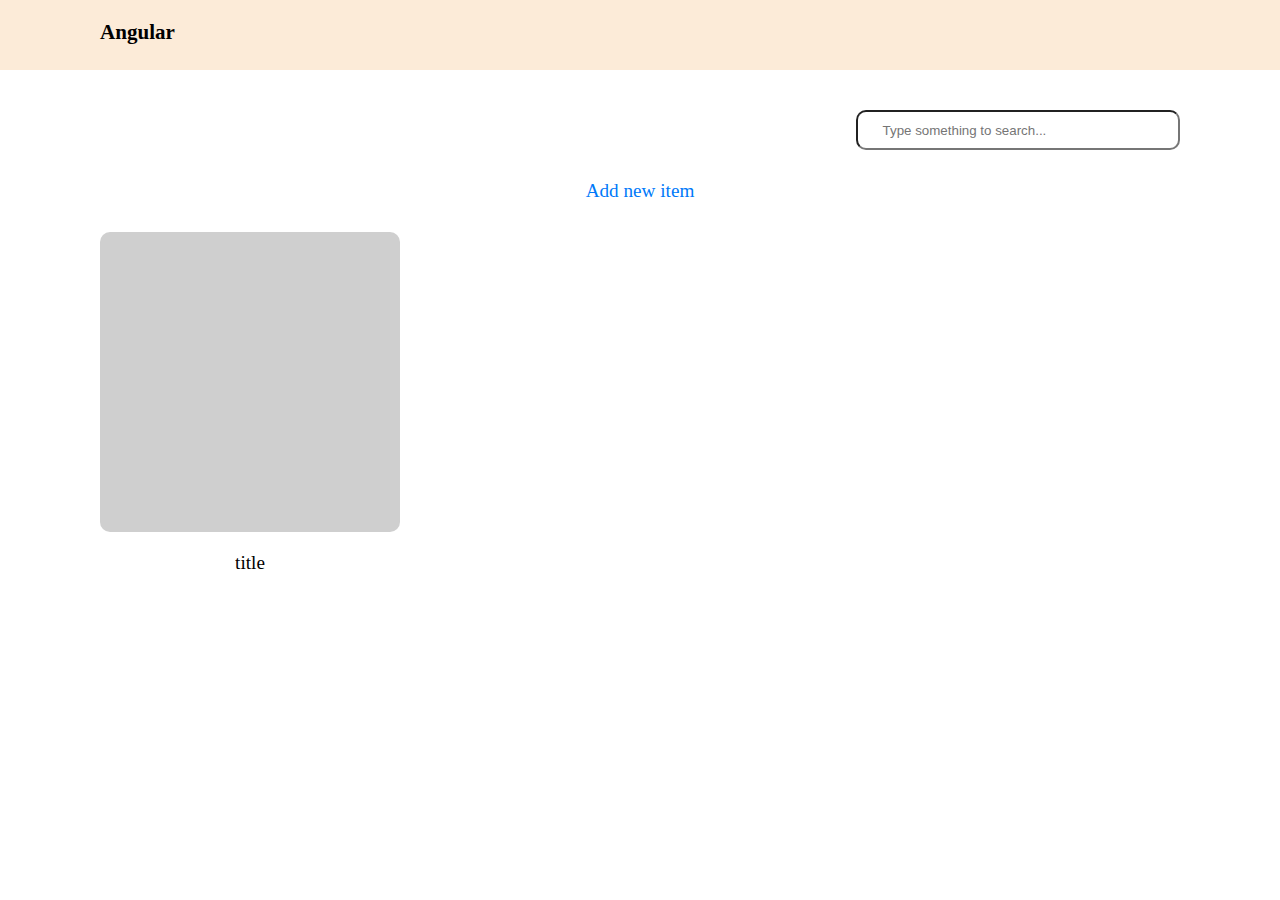
<file: index.html>
<!DOCTYPE html>
<html lang="en">
  <head>
    <title>training</title>
    <link rel="stylesheet" href="/styles.css" />
  </head>
  <body>
    <section id="header">
      <div class="header container">
        <div class="navbar">
          <a href="#"><h3>Angular</h3></a>
        </div>
      </div>
    </section>
    <section id="content">
      <div class="content container">
        <div class="content-top">
          <input type="text" placeholder="    Type something to search..." />
          <a href="./create.html">Add new item</a>
        </div>
        <ul class="content-bottom" id="list">
          <li class="content-item" id="0">
            <!-- <img src="./image/image1.png" alt="image"/> -->
            <div class="content-box"></div>
            <button class="content-btn edit" onclick="loadEditPage()">
              Edit
            </button>
            <button class="content-btn rmv">Remove</button>
            <div class="content-title"><p>title</p></div>
          </li>
        </ul>
      </div>
    </section>
    <script type="module" src="./main.js"></script>
    <script>
      function loadEditPage() {
        location.replace("./edit.html");
      }
    </script>
  </body>
</html>
</file>
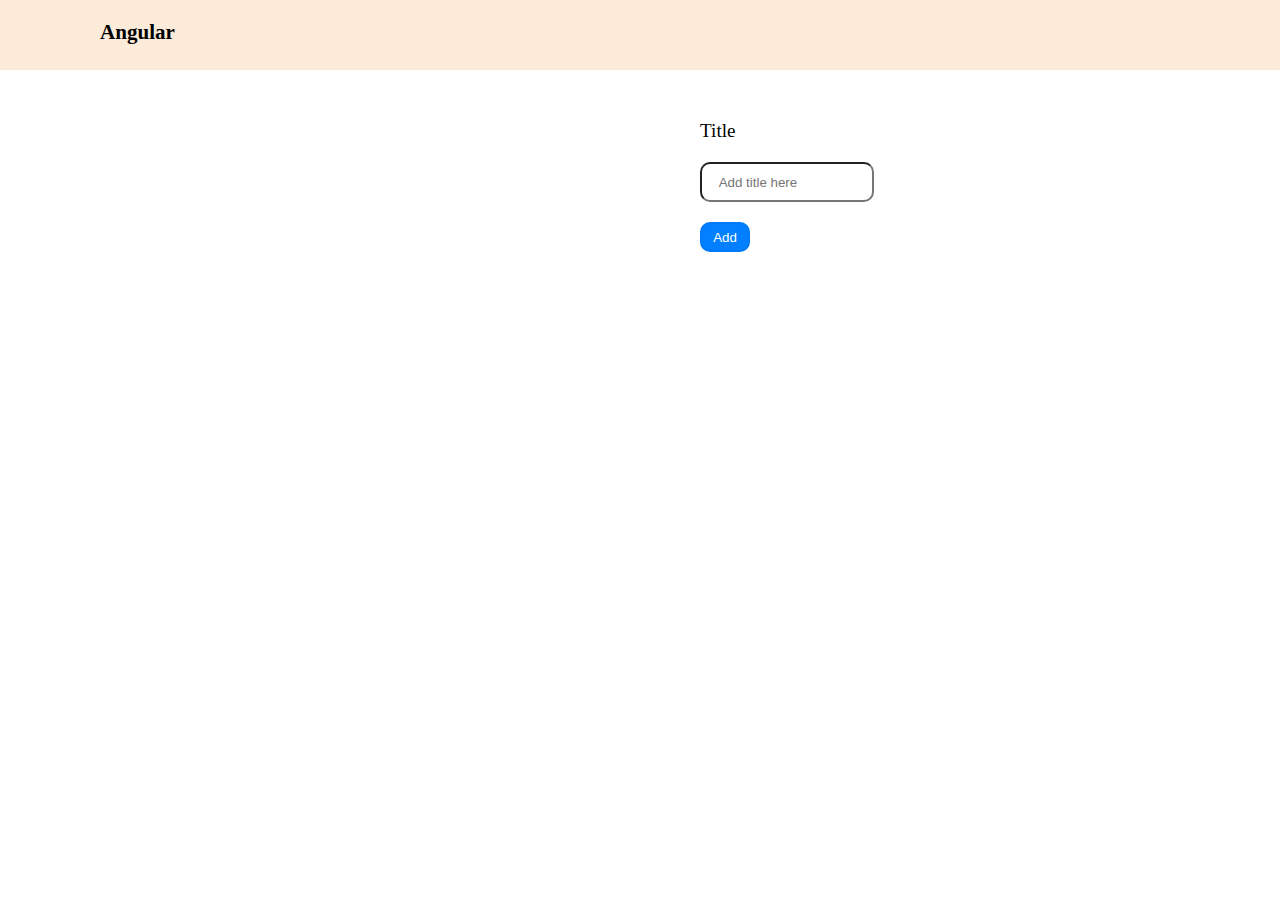
<file: create.html>
<!DOCTYPE html>
<html lang="en">
<head>
    <title>Create</title>
    <link rel="stylesheet" href="./styles.css">
</head>
<body>
    <section id="header">
        <div class="header container">
          <div class="navbar">
            <a href="./index.html"><h3>Angular</h3></a>
          </div>
        </div>
      </section>
      <section id="create">
          <div class="creat container">
              <p>Title</p>
              <input type="text" placeholder="  Add title here"/>
              <button class="create-btn">Add</button>
          </div>
      </section>
      <script type="module" src="./create.js"></script>
</body>
</html>
</file>
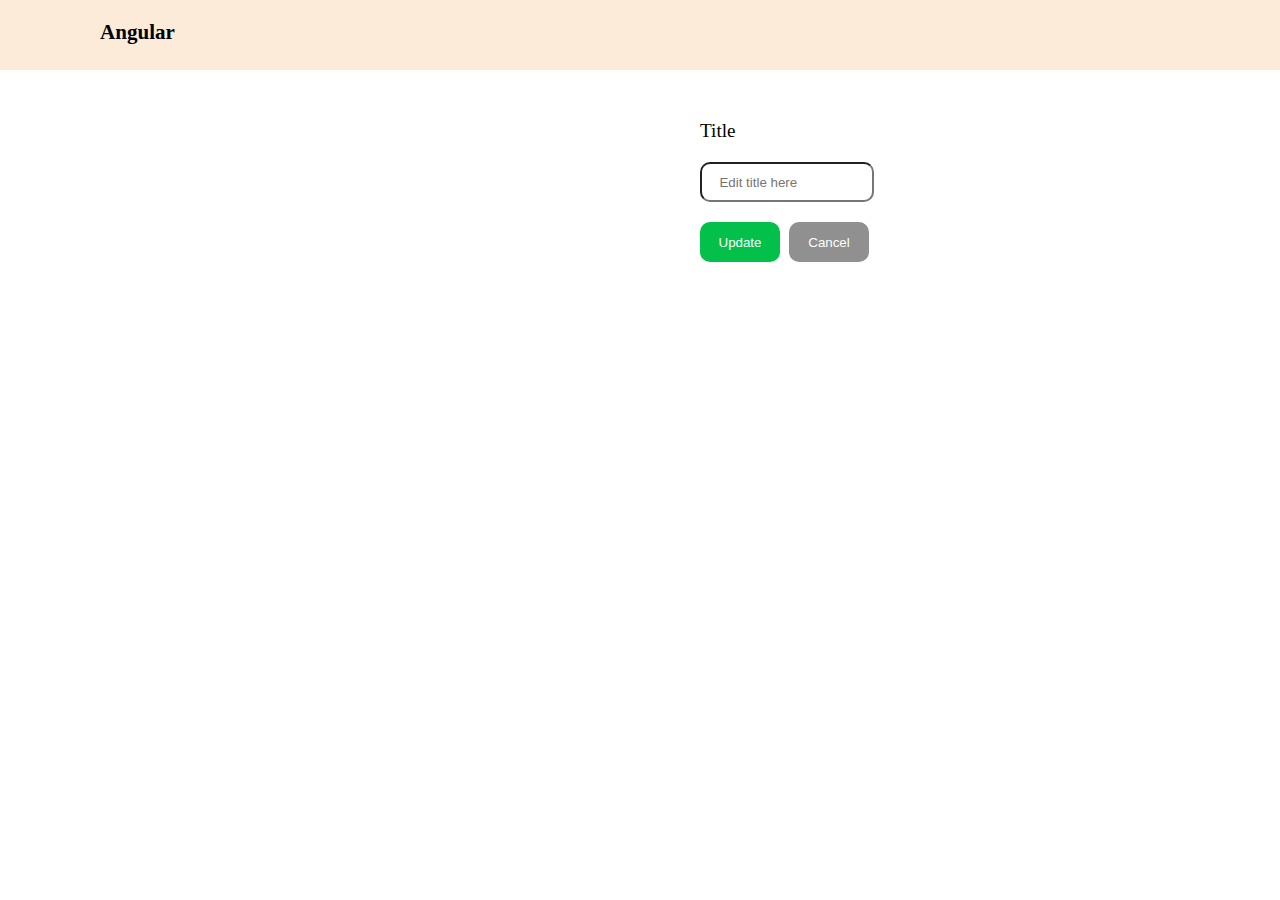
<file: edit.html>
<!DOCTYPE html>
<html lang="en">
  <head>
    <title>Edit</title>
    <link rel="stylesheet" href="./styles.css" />
  </head>
  <body>
    <section id="header">
      <div class="header container">
        <div class="navbar">
          <a href="./index.html"><h3>Angular</h3></a>
        </div>
      </div>
    </section>
    <section id="create">
      <div class="creat container">
        <p>Title</p>
        <input type="text" placeholder="  Edit title here" />
        <div class="create behavior">
          <button class="update-btn">Update</button>
          <button class="cancel-btn" onclick="loadHomePage()">Cancel</button>
        </div>
      </div>
    </section>
    <script>
        function loadHomePage(){
            location.replace("./index.html")
        }
    </script>
  </body>
</html>
</file>
<file: styles.css>
*{
    padding: 0;
    margin: 0;
    box-sizing: border-box;
}
*html{
    overflow-x: hidden;
    scroll-behavior: smooth;
}
input{
    height: 40px;
    width: 30%;
    border-radius: 10px;
    margin-bottom: 30px;
    align-self: flex-end;
}
::placeholder{
    padding: 10px;
}
p{
    font-size: larger;
    align-self: center;
}
.container{
    /* margin: auto; */
    width: 100%;
    height: auto;
    display: flex;
    flex-direction: column;
}

/* Header section */
#header{
    position: relative;
    width: 100%;
    height: 70px;
    background-color: #fcebd8;
}
#header .navbar{
    display: flex;
    justify-content: space-between;
    align-items: center;
}

#header .navbar a{
    padding: 20px 0 20px 100px;
    text-decoration: none;
    font-weight: bold;
    color: black;
    font-size: large;
    align-items: center;
}

/* End Header section */

/* Content section */
#content{
    margin-top: 40px;
    padding: 0 100px;
}
#content .container .content-top{
    display: flex;
    flex-direction: column;
}


#content .container .content-top a{
    text-decoration: none;
    color: #0079f9;
    align-self: center;
    font-size: larger;
    margin-bottom: 30px;
}

#content .container .content-bottom{
    display: flex;
    flex-direction: row;
    flex-wrap: wrap;
    justify-content: space-between;
}
#content .container .content-bottom .content-item{
    position: relative;
    display: flex;
    flex-direction: column;
    justify-content: space-between;
    margin: 0 0 40px 0;
}
#content .container .content-bottom .content-item::before{
    content: "";
    position: absolute;
    /* filter: contrast(0); */
    background-color: rgba(0, 0, 0, 0);
}
#content .container .content-bottom .content-item:hover::before{
    background-color: rgba(0, 0, 0, 0.5);
    /* filter: contrast(1); */
}
#content .container .content-bottom .content-item .content-btn{
    position: absolute;
    top: 40%;
    opacity: 0;
    display: inline-block;
    padding: 5px;
    width: 100px;
    text-decoration: none;
    font-size: 20px;
    background-color: #292929;
    cursor: pointer;
    transition: .3s ease color, background-color;
}
#content .container .content-bottom .content-item .edit{ 
    left: 10%;    
    color: white;
    border: 2px solid white;
}
#content .container .content-bottom .content-item .edit:hover{ 
    color: black;
    background-color: white;
}
#content .container .content-bottom .content-item .rmv{
    color: crimson;
    right: 10%;
    border: 2px solid crimson;
}
#content .container .content-bottom .content-item .rmv:hover{
    color: white;
    background-color: crimson;
}
#content .container .content-bottom .content-item:hover button{
    opacity: 1;
}
#content .container .content-bottom .content-item .content-box {
    width: 300px;
    height: 300px;
    margin-bottom: 20px;
    border-radius: 10px;
    background-color: #cfcfcf;
    cursor: pointer;
    transition: .5s ease background-color;
}
#content .container .content-bottom .content-item:hover .content-box {
    background-color: #292929;
}
#content .container .content-bottom .content-item .content-title {
    display: flex;
    flex-direction: column;
    
}
#content .container .content-bottom .content-item .content-title p{
    align-self: center;
    word-break: break-all;
    display:-webkit-box;
    -webkit-line-clamp:3;
    -webkit-box-orient: vertical;
    overflow: hidden;
    text-overflow: ellipsis;
    word-break: break-word;
}

/*End Content section */


/* Create section */
#create .container{
    margin-top: 50px;
    padding-left: 700px;
    display: flex;
    flex-direction: column;
    justify-content: space-between;
}
#create .container p{
    align-self: flex-start;
} 
#create .container input{
    align-self: flex-start;
    margin: 20px 0;
} 
#create .container button{
    align-self: flex-start;
    width: 50px;
    height: 30px;
    color: white;
    background-color: #007fff;
    border: 2px solid #0079f9;
    border-radius: 10px;
    cursor: pointer;
    transition: .3s ease background-color;
}
#create .container button:hover{
    background-color: #014fc6;
}
#create .container .behavior .update-btn{
    width: 80px;
    height: 40px;
    margin-right: 5px;
    background-color: #03c04a;
    border: 2px solid #03c04a;
    transition: .3s ease background-color;
}
#create .container .behavior .update-btn:hover{
    background-color: #03ac13;
}

#create .container .behavior .cancel-btn{
    width: 80px;
    height: 40px;
    background-color: #909090;
    border: 2px solid #909090;
    transition: .3s ease background-color;
}
#create .container .behavior .cancel-btn:hover{
    background-color: #636363;
}
/* End Create section
</file>
